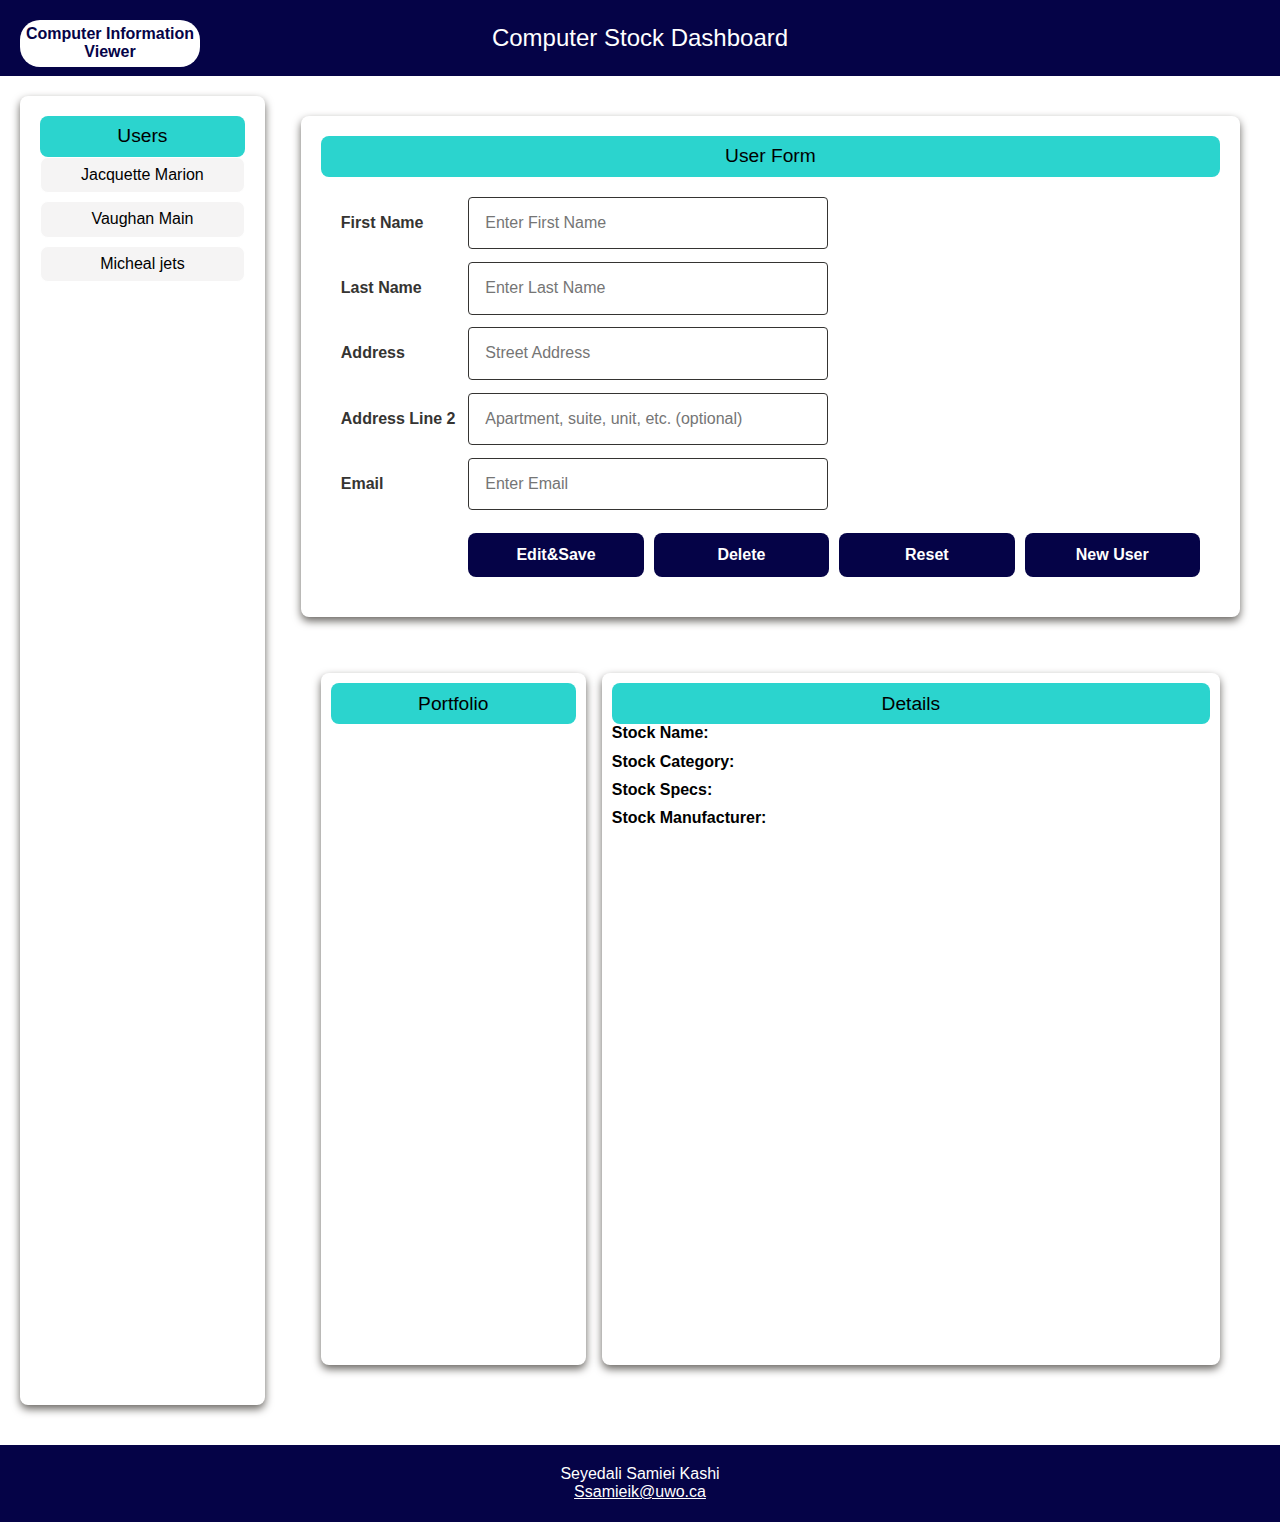
<file: part1/index.html>
<!DOCTYPE html>
<html lang="en">
<head>
    <meta charset="UTF-8">
    <meta name="viewport" content="width=device-width, initial-scale=1.0">
    <title>Computer Stock Dashboard</title>   
    <link href="normalize.css" rel="stylesheet">
    <link href="lab3-p1.css" rel="stylesheet">
</head>
<body>
<header>
   <h1>Computer Stock Dashboard</h1>
   <nav>
        <a href="../part2/lab3-part2-index.html">Computer Information Viewer</a>
   </nav>
</header>
<main class="container">
    <section class="UserList">
       <h2>Users</h2>
       <ul id="userList"></ul>
    </section>
    <section class="Form">
       <div class="UserForm">
          <h2>User Form</h2>
            <form class="userEntry">
               <input type="hidden" id="userID">
               <label for="firstname">First Name</label>
               <input type="text" id="firstname" class="one" placeholder="Enter First Name">
               <label for="lastname">Last Name</label>
               <input type="text" id="lastname" class="two" placeholder="Enter Last Name">
               <label for="address">Address</label>
               <input type="text" id="address" class="one" placeholder="Street Address">
               <label for="address2">Address Line 2</label>
               <input type="text" id="address2" class="two" placeholder="Apartment, suite, unit, etc. (optional)">
               <label for="email">Email</label>
               <input type="email" id="email" class="both" placeholder="Enter Email">
               <div class="form-buttons">
                  <button id="btneditSave" type="button">Edit&Save</button>
                  <button id="btnDelete" type="button">Delete</button>
                  <button id="btnReset" type="button">Reset</button>
                  <button id="btnCreate" type="button">New User</button>
               </div>
            </form>
       </div>
       <div class="Information">
         <div class="Portfolio">
             <h2>Portfolio</h2>
             <div id="listPortfolio"><!--will be here by js-->
             </div>
         </div>
         <div class="Details">
             <h2>Details</h2>
             <div id="singleStock">
                 <div class="Label-row">
                     <p><span class="DetailsLabel">Stock Name:</span> <span id="stockName"></span></p>
                 </div>
                 <div class="Label-row">
                     <p><span class="DetailsLabel">Stock Category:</span> <span id="stockCategory"></span></p>
                 </div>   
                 <div class="Label-row">
                     <p><span class="DetailsLabel">Stock Specs:</span> <span id="stockSpecs"></span></p>
                 </div>
                 <div class="Label-row">
                     <p><span class="DetailsLabel">Stock Manufacturer:</span> <span id="stockManufacturer"></span></p>
                 </div>
             </div>
         </div>
     </div>
    </section>
</main>
<div id="customAlert" class="modal"><!--cutom ALert for buttons-->
   <div class="modal-content">
       <p id="alertMessage"></p>
       <button onclick="closeAlert()">OK</button>
   </div>
</div>
<footer>
   <p>Seyedali Samiei Kashi</p>
   <p><a href="mailto:Ssamieik@uwo.ca">Ssamieik@uwo.ca</a></p>
</footer>
<script src="lab3-p1.js"></script>
</body>
</html>
</file>
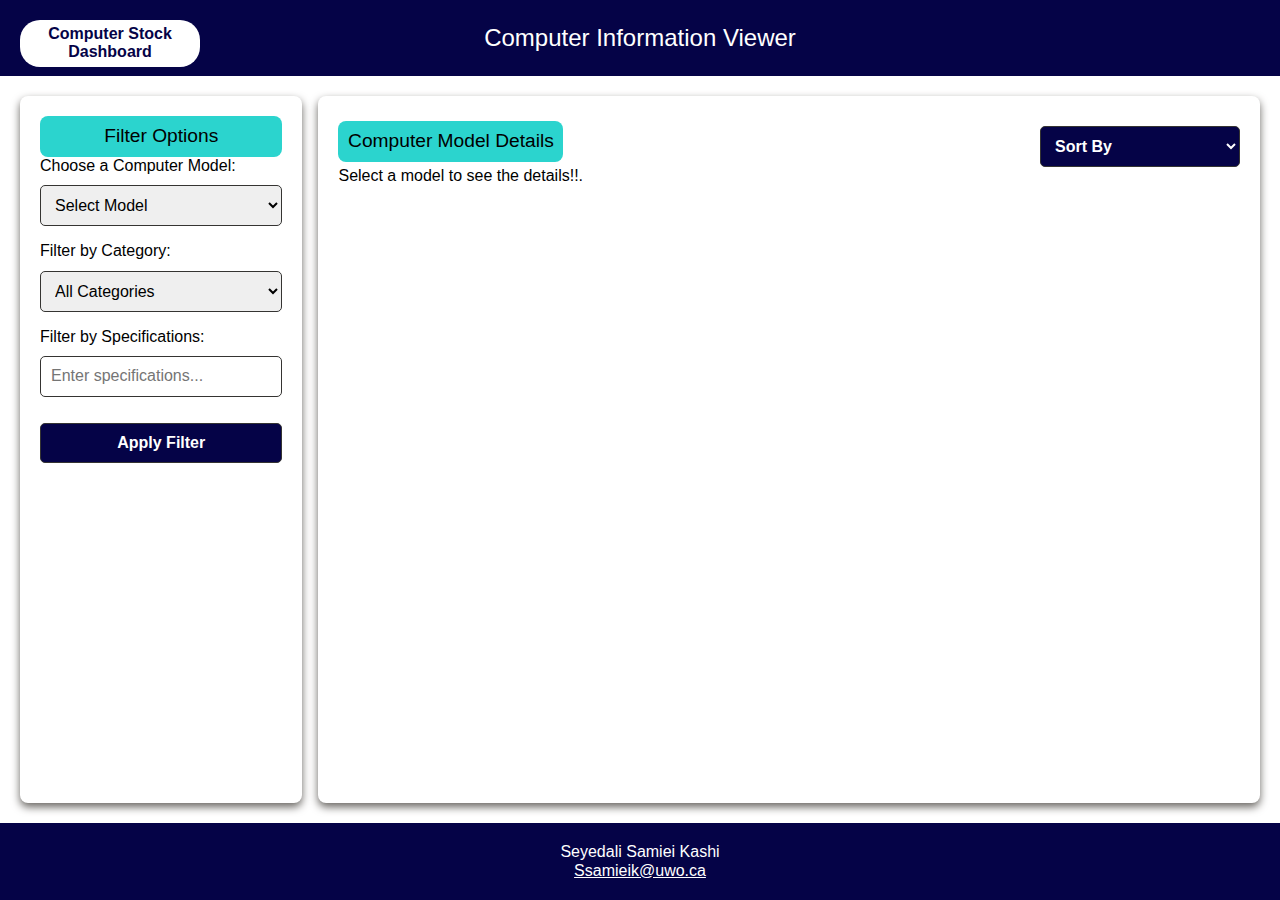
<file: part2/lab3-part2-index.html>
<!DOCTYPE html>
<html lang="en">
<head>
    <meta charset="UTF-8">
    <meta name="viewport" content="width=device-width, initial-scale=1.0">
    <title>Computer Information Viewer</title>
    <link href="normalize.css" rel="stylesheet">
    <link href="lab3-part2.css" rel="stylesheet">
</head>
<body>
<header>
    <h1>Computer Information Viewer</h1>
    <nav>
        <a href="../part1/index.html">Computer Stock Dashboard</a>
    </nav>
</header>
<main>
    <aside>
        <h2>Filter Options</h2>
        <label for="computerList">Choose a Computer Model:</label>
        <select id="computerList">
            <option value="">Select Model</option>
        </select>
        <label for="categoryList">Filter by Category:</label>
        <select id="categoryList">
            <option value="">All Categories</option>
            <option value="Laptop">Laptop</option>
            <option value="Desktop">Desktop</option>
        </select>
        <label for="txtFilter">Filter by Specifications:</label>
        <input type="text" id="txtFilter" placeholder="Enter specifications...">
        <button id="btnFilter">Apply Filter</button>
    </aside>
    <section>
        <div class="details-header">
            <h2>Computer Model Details</h2>
            <select id="sortList" class="sort-dropdown">
                <option value="">Sort By</option>
                <option value="popularity">Popularity</option>
                <option value="releaseDate">Release Date</option>
            </select>
        </div>
        <div id="computerDetails">
            <p>Select a model to see the details!!.</p>
        </div>
    </section>
</main>
<footer>
    <p>Seyedali Samiei Kashi</p>
    <p><a href="mailto:Ssamieik@uwo.ca">Ssamieik@uwo.ca</a></p>
</footer>
<script src="lab3-part2.js"></script>
</body>
</html>
</file>
<file: part1/lab3-p1.css>
* {
  margin: 0;
  padding: 0;
  box-sizing: border-box;
}
body {
  background-color: white;
  font-family: 'Roboto Condensed', sans-serif;
  font-size: 1em;
  font-weight: 400;
}
header {
  background-color:  rgb(5, 3, 71);
  padding: 0.5em;
  text-align: center;
}
nav {
  background-color: #ffffff;
  width: 180px;
  border-radius: 20px;
  padding: 5px;
  position: absolute;
  top: 20px;
  left: 20px;
  text-align: center;
}
nav a {
  color: rgb(5, 3, 71);
  font-weight: bold;
  text-decoration: none;
  font-size: 16px;
}
nav a:hover {
  color: rgb(43, 212, 206) ;
}
h1, h2, h3 {
  font-weight: 300;
  color: white;
}
h1 {
  font-size: 1.5em;
}
h2 {
  background-color:rgb(43, 212, 206);
  padding: 0.5em;
  font-size: 1.2em;
  margin: 0;
  color: black;
  text-align: center;
  border-radius: 8px;
}
h3 {
  color: #353432;
}
.container {
  display: grid;
  grid-template-columns: 0.25fr 1fr;
  grid-template-areas: "UserList Details";
  gap: 1em;
  padding: 20px;
}
.UserList {
  grid-area: UserList;
  background-color:white;
  border-radius: 8px;
  box-shadow: 0 4px 8px#696662;
  padding: 20px;
}
.UserList ul {
  list-style: none;
  padding: 0;
  margin: 0;
}
.UserList ul li {
  padding: 0.5em;
  cursor: pointer;
  background-color: #f4f3f2e0;
  border: 1px solid white;
  border-radius: 8px;
  margin-bottom: 0.5em;
  text-align: center;
  font-weight: 500;
  transition: background-color 0.3s, color 0.3s;
}
.UserList ul li:hover {
  background-color:  rgb(5, 3, 71);
  color: white;
}
.Form {
  display: grid;
  grid-template-rows: 0.5fr 1.5fr;
  grid-template-areas: "UserForm" "Portfolio";
  gap: 1em;
  grid-area: Details;
  background-color: white;
  padding: 20px;
  border-radius: 8px;
}
.UserForm {
  grid-area: UserForm;
  background-color: white;
  padding: 20px;
  border-radius: 8px;
  box-shadow: 0 4px 8px #696662;
}
.userEntry {
  display: grid;
  grid-template-columns: auto 1fr 1fr;
  grid-gap: 0.8em;
  background-color: white;
  padding: 20px;
  border-radius: 8px;
  align-items: center;
}
.userEntry label {
  grid-column: 1;

  font-weight: bold;
  color: #353432;
}
.userEntry input {
  padding: 1em;
  border: 1px solid #353432;
  border-radius: 4px;
  font-size: 1em;
}
.form-buttons {
  grid-column: 2 / 4;
  display: flex;
  justify-content: flex-start;
  gap: 10px;
  margin-top: 10px;
}
button {
  background-color: rgb(5, 3, 71);
  color: white;
  font-weight: bold;
  font-size: 1em;
  padding: 0.8em 1.2em;
  border: none;
  border-radius: 8px;
  transition: background-color 0.3s, color 0.3s;
  flex: 1;
}
button:hover {
  background-color: rgb(43, 212, 206) !important;
  color: black !important;
  cursor: pointer;
}
button#btnSave {
  background-color: rgb(5, 3, 71);
}
button#btnDelete {
  background-color: rgb(5, 3, 71);
}
.Information {
  display: grid;
  grid-template-columns: 0.6fr 1.4fr;
  grid-template-areas: "StockList StockDetails";
  gap: 1em;
  grid-area: Portfolio;
  background-color: white;
  padding: 20px;
  border-radius: 8px;
}
.Portfolio {
  margin-top: 20px;
  box-shadow: 0 4px 8px #696662;
  padding: 10px;
  border-radius: 8px;
}
.portfolio-grid {
  display: grid;
  grid-template-columns: 1fr 1fr;
  gap: 10px;
}
.portfolio-item {
  border: 1px solid #ccc;
  padding: 10px;
  background-color: #f9f9f9;
  border-radius: 5px;
  cursor: pointer;
}
.Details {
  margin-top: 20px;
  box-shadow: 0 4px 8px #696662;
  padding: 10px;
  border-radius: 8px;
}
#singleStock {
  display: grid;
  gap: 10px;
}
.Label-row {
  display: flex;
  align-items: center;
}
.DetailsLabel {
  font-weight: bold;
  margin-right: 5px;
}
.modal {
  display: none;
  position: fixed;
  z-index: 1000;
  left: 0;
  top: 0;
  width: 100%;
  height: 100%;
}
.modal-content {
  background-color: white;
  margin: 15% auto;
  padding: 20px;
  border: 1px solid #353432;
  width: 80%;
  max-width: 300px;
  text-align: center;
  border-radius: 10px;
}
.modal-content button {
  background-color: rgb(43, 212, 206);
  color: black;
  padding: 10px 20px;
  border: none;
  border-radius: 5px;
  cursor: pointer;
  font-size: 1em;
}
.modal-content button:hover {
  background-color: rgb(34, 180, 175);
}
footer {
  text-align: center;
  padding: 20px;
  background-color:  rgb(5, 3, 71);
  color: white;
  margin-top: 20px;
}
footer a{
  color: white;
}
@media (max-width: 1024px) {
  .container {
    grid-template-columns: 1fr;
    grid-template-areas: 
      "UserList"
      "Details";
  }
  .Information {
    grid-template-columns: 1fr;
  }
}
@media (max-width: 768px) {
  .Form {
    grid-template-rows: auto;
  }
  .userEntry {
    grid-template-columns: 1fr;
    padding: 15px;
  }
  .form-buttons {
    flex-direction: column;
  }
  button {
    padding: 0.6em 1em;
    font-size: 0.9em;
  }
  .modal-content {
    width: 90%;
  }
}
@media (max-width: 480px) {
  h1 {
    font-size: 1.2em;
  }
  h2 {
    font-size: 1em;
    padding: 0.3em;
  }
  .form-buttons {
    flex-direction: column;
    gap: 5px;
  }
  .Portfolio, .Details {
    padding: 10px;
    margin-top: 10px;
  }
  .Information {
    grid-template-columns: 1fr;
  }
}
</file>
<file: part2/lab3-part2.css>
* {
   margin: 0;
   padding: 0;
   box-sizing: border-box;
}
body, html {
   height: 100%;
   display: flex;
   flex-direction: column;
}
body {
   background-color: white;
   font-family: 'Roboto Condensed', sans-serif;
   font-size: 1em;
   font-weight: 400;
}
header {
   background-color: rgb(5, 3, 71);
   padding: 0.5em;
   text-align: center;
}
nav {
   background-color: #ffffff;
   width: 180px;
   border-radius: 20px;
   padding: 5px;
   position: absolute;
   top: 20px;
   left: 20px;
   text-align: center;
}
nav a {
   color: rgb(5, 3, 71);
   font-weight: bold;
   text-decoration: none;
   font-size: 16px;
}
nav a:hover {
   color: rgb(43, 212, 206) ;
}
h1, h2, h3 {
   font-weight: 300;
   color: white;
}
h1 {
   font-size: 1.5em;
}
h2 {
   background-color: rgb(43, 212, 206);
   padding: 0.5em;
   font-size: 1.2em;
   margin: 0;
   color: black;
   text-align: center;
   border-radius: 8px;
}
h3 {
   color: #353432;
}
main {
   display: grid;
   grid-template-columns: 0.3fr 1fr;
   gap: 1em;
   padding: 20px;
   flex: 1;
}
aside {
   background-color: white;
   border-radius: 8px;
   box-shadow: 0 4px 8px #696662;
   padding: 20px;
}
aside select, aside input, aside button {
   width: 100%;
   margin-top: 10px;
   padding: 10px;
   border-radius: 5px;
   border: 1px solid #353432;
   font-size: 1em;
   cursor: pointer;
}
aside input{
   cursor: text;
}
aside select:hover {
   background-color: rgb(5, 3, 71);
   color: white;
}
button {
   background-color: rgb(5, 3, 71);
   color: white;
   font-weight: bold;
   font-size: 1em;
   padding: 0.8em 1.2em;
   border: none;
   border-radius: 8px;
   transition: background-color 0.3s, color 0.3s;
   cursor: pointer;
}
button:hover {
   background-color: rgb(43, 212, 206) !important;
   color: black !important;
}
section {
   background-color: white;
   border-radius: 8px;
   box-shadow: 0 4px 8px #696662;
   padding: 20px;
}
#computerList, #categoryList, #txtFilter {
   margin-bottom: 1em;
}
#detailsHere {
   padding-top: 20px;
}
.computer-item {
   display: flex;
   align-items: center;
   gap: 15px;
   padding: 10px;
   background-color: #f4f3f2;
   border-radius: 8px;
   box-shadow: 0 4px 8px rgba(0, 0, 0, 0.1);
   transition: background-color 0.3s, color 0.3s;
}
.computer-item h3 {
   color: #353432;
   transition: color 0.3s;
}
.computer-item:hover {
   background-color: rgb(5, 3, 71);
   color: white;
}
.computer-item:hover h3 {
   color: white;
}
.computer-image {
   width: 150px;
   height: auto;
   border-radius: 8px;
   box-shadow: 0 4px 8px rgba(0, 0, 0, 0.1);
}
.filters-text {
   background-color: #e0f7fa;
   color: #00796b;
   padding: 10px;
   border-radius: 5px;
   font-weight: bold;
   margin-bottom: 10px;
}
.details-header {
   display: flex;
   justify-content: space-between;
   align-items: center;
}

.sort-dropdown {
   padding: 5px;
   font-size: 1em;
   border-radius: 5px;
   border: 1px solid #353432;
   background-color: #f4f3f2e0;
}
#sortList {
   width: 200px;
   margin-top: 10px;
   padding: 10px;
   border-radius: 5px;
   border: 1px solid #353432;
   font-size: 1em;
   background-color: rgb(5, 3, 71);
   color: white;
   font-weight: bold;
   cursor: pointer;
}
#sortList option {
   background-color: white;
   color: black;
}
footer {
   text-align: center;
   padding: 20px;
   background-color: rgb(5, 3, 71);
   color: white;
   margin-top: auto;
}
footer a {
   color: white;
}
@media (max-width: 1024px) {
   main {
     grid-template-columns: 1fr;
   }
}
@media (max-width: 768px) {
   aside, section {
     padding: 15px;
   }
   button {
     padding: 0.6em 1em;
     font-size: 0.9em;
   }
   .modal-content {
     width: 90%;
   }
}
@media (max-width: 480px) {
   h1 {
     font-size: 1.2em;
   }
   h2 {
     font-size: 1em;
     padding: 0.3em;
   }
   aside select, aside input, aside button {
     padding: 0.6em;
   }
}
</file>
